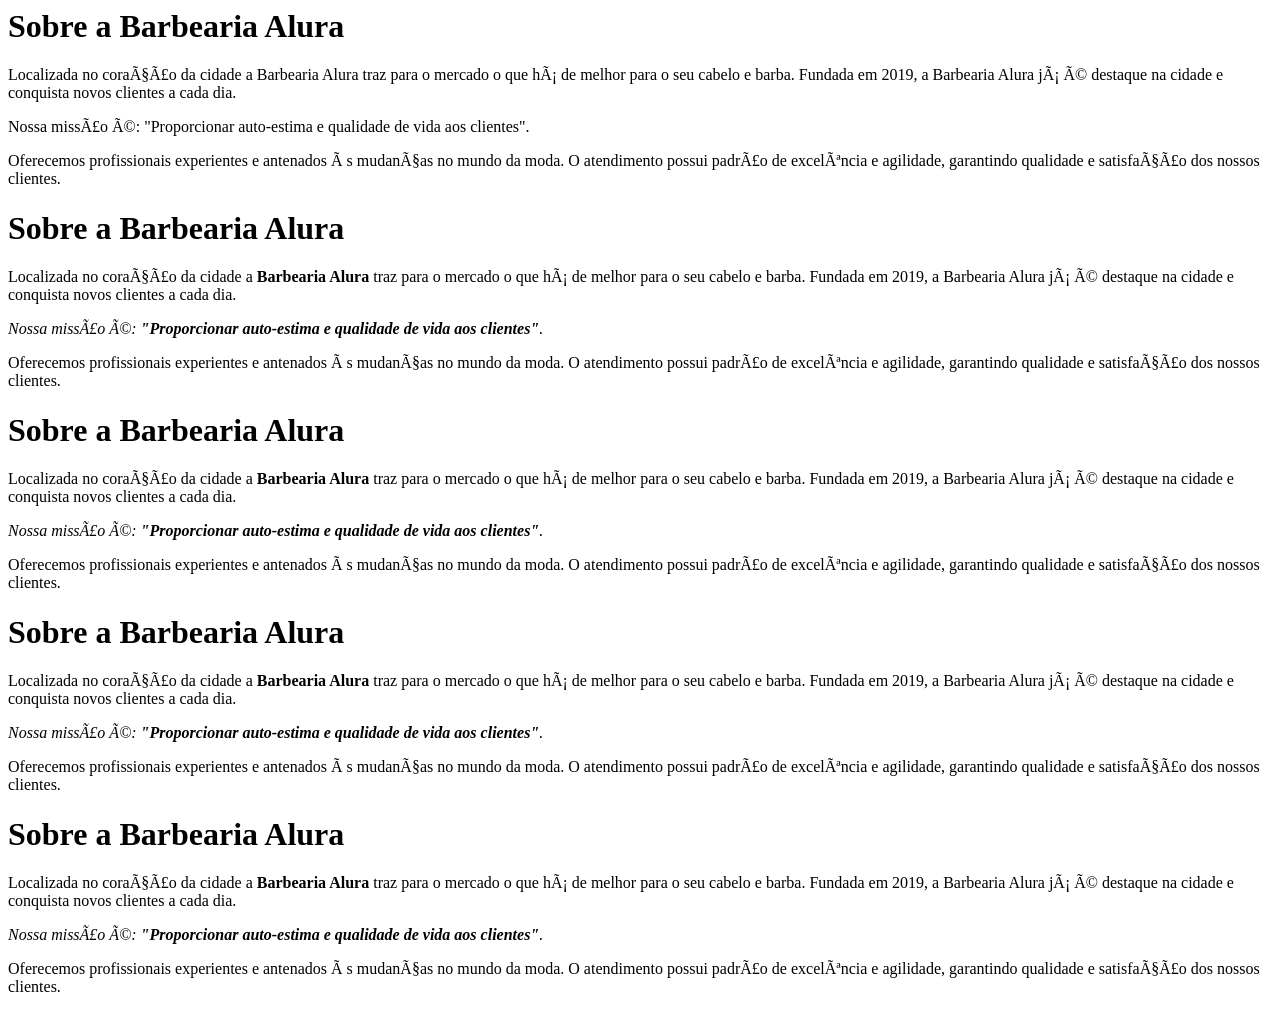
<file: barbearia.html>
<h1>Sobre a Barbearia Alura</h1>

<p>Localizada no coração da cidade a Barbearia Alura traz para o mercado o que há de melhor para o seu cabelo e barba. 
Fundada em 2019, a Barbearia Alura já é destaque na cidade e conquista novos clientes a cada dia.</p>

<p>Nossa missão é: "Proporcionar auto-estima e qualidade de vida aos clientes".</p>

<p>Oferecemos profissionais experientes e antenados às mudanças no mundo da moda. 
O atendimento possui padrão de excelência e agilidade, garantindo qualidade e satisfação dos nossos clientes.</p>
<h1>Sobre a Barbearia Alura</h1>

<p>Localizada no coração da cidade a <strong>Barbearia Alura</strong> traz para o mercado o que há de melhor para o seu cabelo e barba. 
Fundada em 2019, a Barbearia Alura já é destaque na cidade e conquista novos clientes a cada dia.</p>

<p><em>Nossa missão é: <strong>"Proporcionar auto-estima e qualidade de vida aos clientes"</strong>.</em></p>

<p>Oferecemos profissionais experientes e antenados às mudanças no mundo da moda. 
O atendimento possui padrão de excelência e agilidade, garantindo qualidade e satisfação dos nossos clientes.</p>
<!DOCTYPE html>
<html lang="pt-br">
    <h1>Sobre a Barbearia Alura</h1>

    <p>Localizada no coração da cidade a <strong>Barbearia Alura</strong> traz para o mercado o que há de melhor para o seu cabelo e barba. 
    Fundada em 2019, a Barbearia Alura já é destaque na cidade e conquista novos clientes a cada dia.</p>

    <p><em>Nossa missão é: <strong>"Proporcionar auto-estima e qualidade de vida aos clientes"</strong>.</em></p>

    <p>Oferecemos profissionais experientes e antenados às mudanças no mundo da moda. 
    O atendimento possui padrão de excelência e agilidade, garantindo qualidade e satisfação dos nossos clientes.</p>

</html>
<!DOCTYPE html>
<html lang="pt-br">
    <meta charset="UTF-8">
    <title>Barbearia Alura</title>

    <h1>Sobre a Barbearia Alura</h1>

    <p>Localizada no coração da cidade a <strong>Barbearia Alura</strong> traz para o mercado o que há de melhor para o seu cabelo e barba. 
    Fundada em 2019, a Barbearia Alura já é destaque na cidade e conquista novos clientes a cada dia.</p>

    <p><em>Nossa missão é: <strong>"Proporcionar auto-estima e qualidade de vida aos clientes"</strong>.</em></p>

    <p>Oferecemos profissionais experientes e antenados às mudanças no mundo da moda. 
    O atendimento possui padrão de excelência e agilidade, garantindo qualidade e satisfação dos nossos clientes.</p>
</html>
<!DOCTYPE html>
<html lang="pt-br">
    <head>
        <meta charset="UTF-8">
        <title>Barbearia Alura</title>
    </head>
    <body>
        <h1>Sobre a Barbearia Alura</h1>

        <p>Localizada no coração da cidade a <strong>Barbearia Alura</strong> traz para o mercado o que há de melhor para o seu cabelo e barba. 
        Fundada em 2019, a Barbearia Alura já é destaque na cidade e conquista novos clientes a cada dia.</p>

        <p><em>Nossa missão é: <strong>"Proporcionar auto-estima e qualidade de vida aos clientes"</strong>.</em></p>

        <p>Oferecemos profissionais experientes e antenados às mudanças no mundo da moda. 
        O atendimento possui padrão de excelência e agilidade, garantindo qualidade e satisfação dos nossos clientes.</p>
    </body>
</html>
</file>
